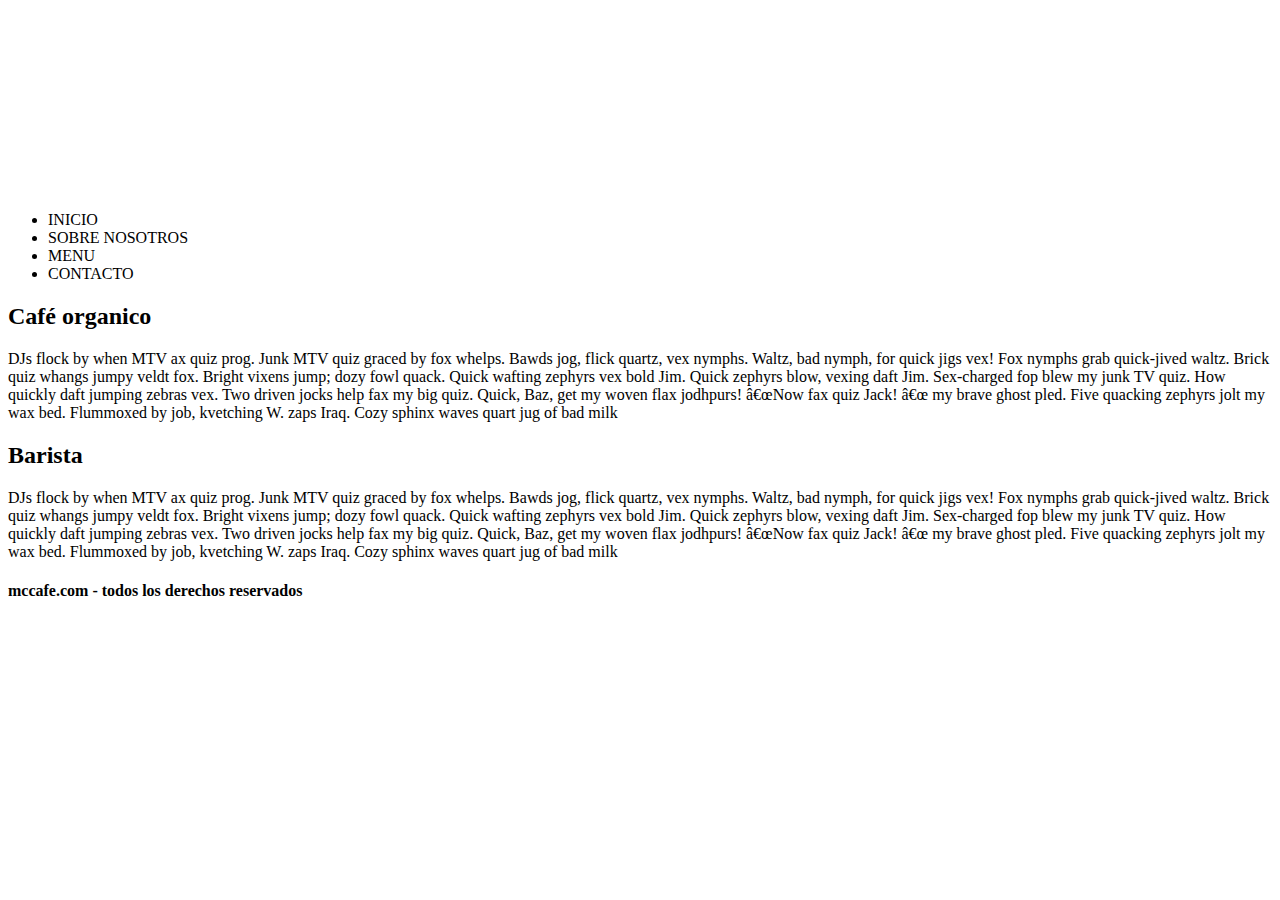
<file: semana3/index.html>
<!DOCTYPE html>
<html lang:"en">
<head>
	  <meta charset="UTF-8">
	  <title> Mccafe </title>

	  <link href="reset.css" rel="stylesheet" type="textcss">
	  <link href="cafe.css" rel="stylesheet" type="textcss">
</head>

<body>

	<div class="wrapper">
                        <header> 
                        	    <h1>
                                    <img src="images/logo.png">
                                </h1>
                        </header>

                        <nav>
                        	 <ul>
                        	 	 <li>INICIO</li>
                        	 	 <li>SOBRE NOSOTROS</li>
                        	 	 <li>MENU</li>
                        	 	 <li>CONTACTO</li>
                        	 </ul>
                        </nav>
                        <section>
                        	     <article>
                                               <h2>Caf&eacute; organico</h2>
                                                   <p>DJs flock by when MTV ax quiz prog. Junk MTV quiz graced by fox whelps. Bawds jog, flick quartz, vex nymphs. Waltz, bad nymph, for quick jigs vex! Fox nymphs grab quick-jived waltz. Brick quiz whangs jumpy veldt fox. Bright vixens jump; dozy fowl quack. Quick wafting zephyrs vex bold Jim. Quick zephyrs blow, vexing daft Jim. Sex-charged fop blew my junk TV quiz. How quickly daft jumping zebras vex. Two driven jocks help fax my big quiz. Quick, Baz, get my woven flax jodhpurs! â€œNow fax quiz Jack! â€œ my brave ghost pled. Five quacking zephyrs jolt my wax bed. Flummoxed by job, kvetching W. zaps Iraq. Cozy sphinx waves quart jug of bad milk</p>
                                 </article>
                                 <article>
                                                        <h2>Barista</h2>
                                                    <p>DJs flock by when MTV ax quiz prog. Junk MTV quiz graced by fox whelps. Bawds jog, flick quartz, vex nymphs. Waltz, bad nymph, for quick jigs vex! Fox nymphs grab quick-jived waltz. Brick quiz whangs jumpy veldt fox. Bright vixens jump; dozy fowl quack. Quick wafting zephyrs vex bold Jim. Quick zephyrs blow, vexing daft Jim. Sex-charged fop blew my junk TV quiz. How quickly daft jumping zebras vex. Two driven jocks help fax my big quiz. Quick, Baz, get my woven flax jodhpurs! â€œNow fax quiz Jack! â€œ my brave ghost pled. Five quacking zephyrs jolt my wax bed. Flummoxed by job, kvetching W. zaps Iraq. Cozy sphinx waves quart jug of bad milk</p>
                        	     	      
                        	     </article>
                        </section>
                        <footer>
                               <h4>mccafe.com - todos los derechos reservados</h4>
                        </footer>



	</div>

</body>


</html>
</file>
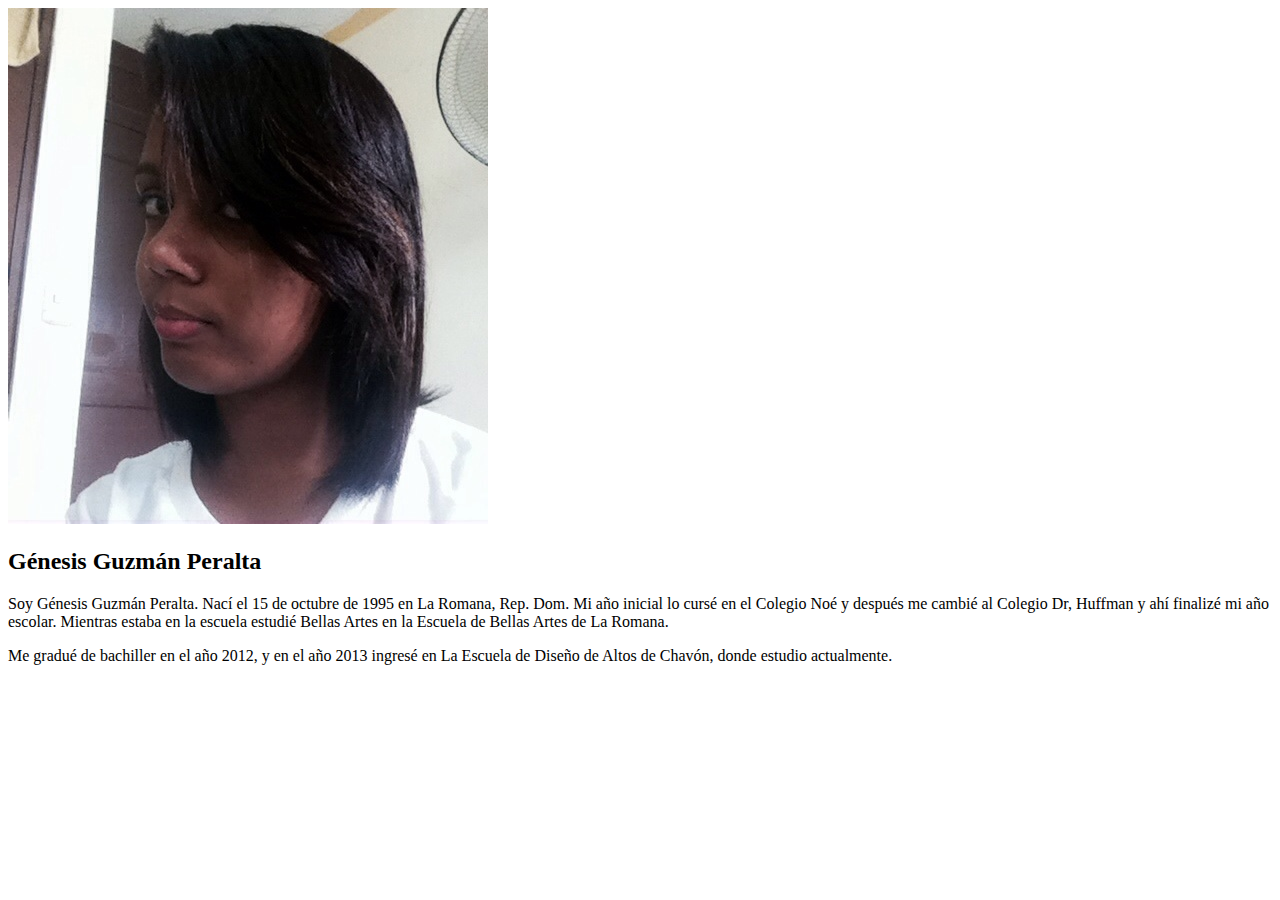
<file: semana 1/biografia/index.html>
<!DOCTYPE html>
<html lang="en">
<head>
    <meta charset="UTF-8">
     <meta name= "author" content: " Genesis Guzman">
     <title> Biografia </title>

     <link href="css/reset.css" rel="stylesheet" type="textcss">
     <link href="css/style.css" rel="stylesheet" type="textcss">
</head>
<div class="wrapper">
<body>
      <img src="images/IMG_3142.JPG"> 
      <h2>
           G&eacute;nesis Guzm&aacute;n Peralta
      </h2>
      <p>
          Soy G&eacute;nesis Guzm&aacute;n Peralta. Nac&iacute; el 15 de octubre de 1995 en La Romana, Rep. Dom. Mi a&ntilde;o inicial lo curs&eacute; en el Colegio No&eacute; y despu&eacute;s me cambi&eacute; al Colegio Dr, Huffman y ah&iacute; finaliz&eacute; mi a&ntilde;o escolar. Mientras estaba en la escuela estudi&eacute; Bellas Artes en la Escuela de Bellas Artes de La Romana.
      </P>
      <div class="parrafo"> <P> 
         Me gradu&eacute; de bachiller en el a&ntilde;o 2012, y en el a&ntilde;o 2013 ingres&eacute; en La Escuela de Dise&ntilde;o de Altos de Chav&oacute;n, donde estudio actualmente. 
      </P>
    </div>
 </body>
</div>
</html>
</file>
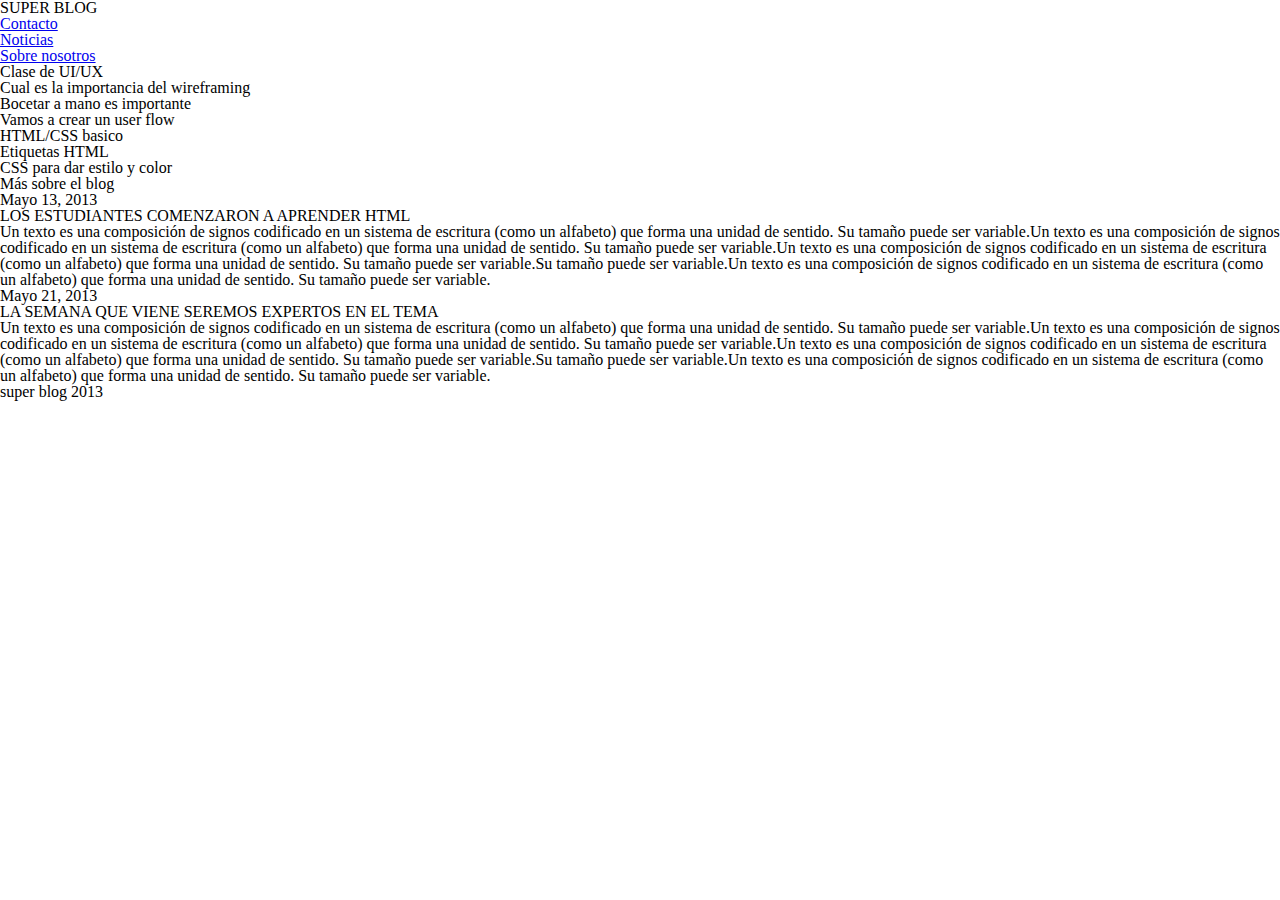
<file: semana 2/super blog /index.html>
<!DOCTYPE html>
<html>
<head>
    <meta charset="UTF-8">
     <title>Super blog</title>

     <link href="css/reset.css" rel="stylesheet" type="text/css">
     <link href="css/superblog.css" rel="stylesheet" type="text-/css">
</head>
<body>

  <div class="wrapper">
      <header>
              <h1> SUPER BLOG </h1>
                  <nav>
                      <ul>
                          
                        <li><a href="contato.html">Contacto</a></li>
                        <li><a href="noticias.html">Noticias</a></li>
                        <li><a href="sobre nosotros.html">Sobre nosotros</a></li>
                      </ul>    
                  </nav>
      </header>
      <aside>
      	     <ul>
      	     	 <li> Clase de UI/UX </li>
      	     	 <li> Cual es la importancia del wireframing</li>
      	     	 <li> Bocetar a mano es importante</li>
      	     	 <li> Vamos a crear un user flow </li>
      	     	 <li> HTML/CSS basico </li>
      	     	 <li> Etiquetas HTML </li>
      	     	 <li> CSS para dar estilo y color </li>
      	     	 <li> M&aacute;s sobre el blog </li>
      	    </ul> 
      </aside>
      
      <section>
               <article>
                        <h5>Mayo 13, 2013</h5>
                        <h3>LOS ESTUDIANTES COMENZARON A APRENDER HTML</h3>
                        <p>Un texto es una composici&oacute;n de signos codificado en un sistema de escritura (como un alfabeto) que forma una unidad de sentido. Su tamaño puede ser variable.Un texto es una composici&oacute;n de signos codificado en un sistema de escritura (como un alfabeto) que forma una unidad de sentido. Su tamaño puede ser variable.Un texto es una composici&oacute;n de signos codificado en un sistema de escritura (como un alfabeto) que forma una unidad de sentido. Su tamaño puede ser variable.Su tamaño puede ser variable.Un texto es una composici&oacute;n de signos codificado en un sistema de escritura (como un alfabeto) que forma una unidad de sentido. Su tamaño puede ser variable.</p>
               </article>
               <article>
                        <h5>Mayo 21, 2013</h5>
                        <h3>LA SEMANA QUE VIENE SEREMOS EXPERTOS EN EL TEMA</h3>
                        <p>Un texto es una composici&oacute;n de signos codificado en un sistema de escritura (como un alfabeto) que forma una unidad de sentido. Su tamaño puede ser variable.Un texto es una composici&oacute;n de signos codificado en un sistema de escritura (como un alfabeto) que forma una unidad de sentido. Su tamaño puede ser variable.Un texto es una composici&oacute;n de signos codificado en un sistema de escritura (como un alfabeto) que forma una unidad de sentido. Su tamaño puede ser variable.Su tamaño puede ser variable.Un texto es una composici&oacute;n de signos codificado en un sistema de escritura (como un alfabeto) que forma una unidad de sentido. Su tamaño puede ser variable.</p>
               </article>
      </section>	

      <footer>
                   <h6>super blog 2013</h6>
      </footer>
  </div>
</body>	
</html>
</file>
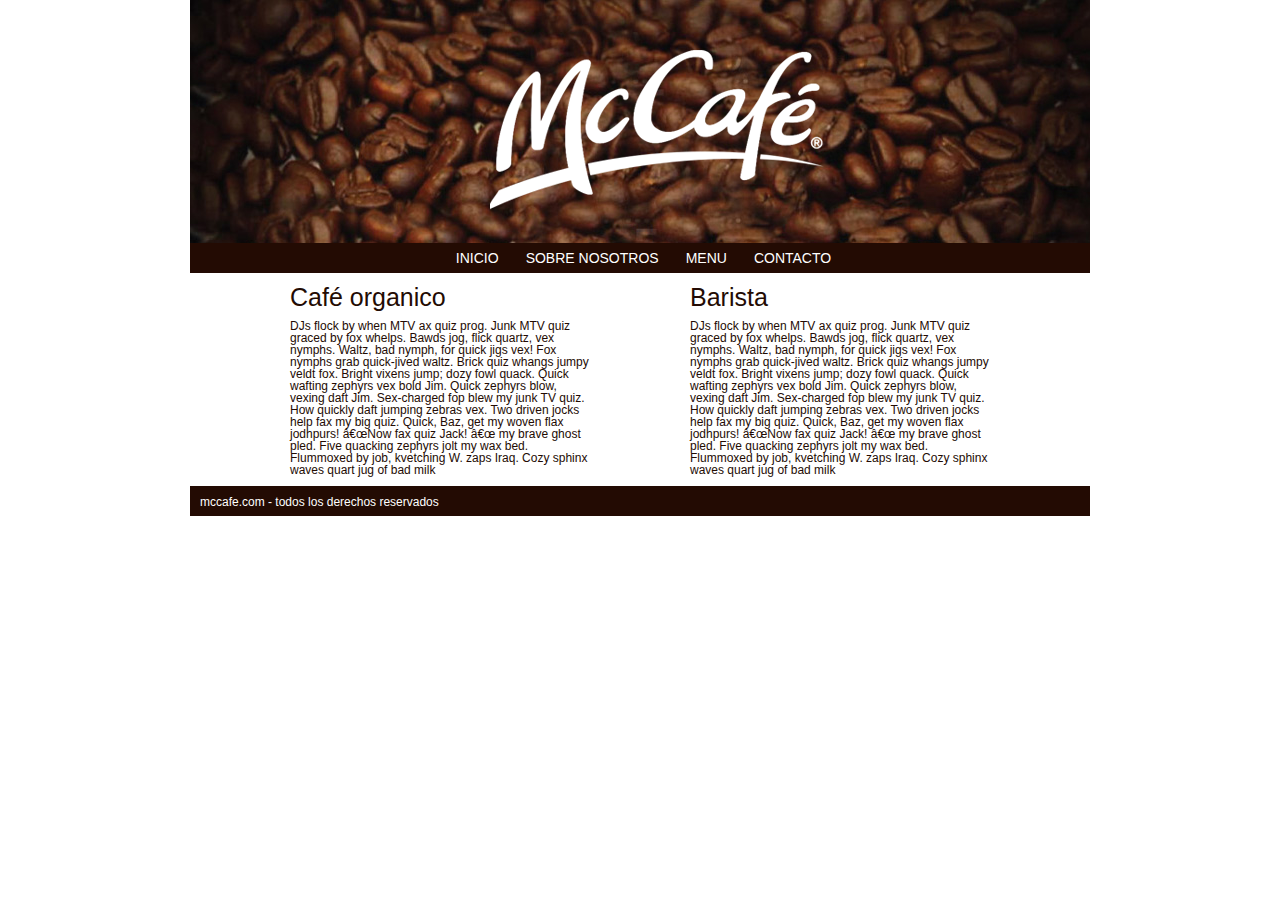
<file: semana 3/cafe-web/index.html>
<!DOCTYPE html>
<html lang="en">
<head>
	  <meta charset="UTF-8">
	  <title> Mccafe </title>

	  <link href="css/reset.css" rel="stylesheet" type="text/css">
	  <link href="css/style.css" rel="stylesheet" type="text/css">
</head>

<body>

	<div class="wrapper">
                        <header> 
                        	    <h1>
                                    <img src="images/logo.png">
                                </h1>
                        <nav>
                        	 <ul>
                        	 	 <li><a href="index.html">INICIO</a></li>
                        	 	 <li><a href="sobre nosotros.html">SOBRE NOSOTROS</a></li>
                        	 	 <li><a href="menu.html">MENU</a></li>
                        	 	 <li><a href="contacto.html">CONTACTO</a></li>
                        	 </ul>
                        </nav>
                        </header>
                        <section>
                        	     <article>
                                               <h2>Caf&eacute; organico</h2>
                                                   <p>DJs flock by when MTV ax quiz prog. Junk MTV quiz graced by fox whelps. Bawds jog, flick quartz, vex nymphs. Waltz, bad nymph, for quick jigs vex! Fox nymphs grab quick-jived waltz. Brick quiz whangs jumpy veldt fox. Bright vixens jump; dozy fowl quack. Quick wafting zephyrs vex bold Jim. Quick zephyrs blow, vexing daft Jim. Sex-charged fop blew my junk TV quiz. How quickly daft jumping zebras vex. Two driven jocks help fax my big quiz. Quick, Baz, get my woven flax jodhpurs! â€œNow fax quiz Jack! â€œ my brave ghost pled. Five quacking zephyrs jolt my wax bed. Flummoxed by job, kvetching W. zaps Iraq. Cozy sphinx waves quart jug of bad milk</p>
                                 </article>
                                 <article>
                                                        <h2>Barista</h2>
                                                    <p>DJs flock by when MTV ax quiz prog. Junk MTV quiz graced by fox whelps. Bawds jog, flick quartz, vex nymphs. Waltz, bad nymph, for quick jigs vex! Fox nymphs grab quick-jived waltz. Brick quiz whangs jumpy veldt fox. Bright vixens jump; dozy fowl quack. Quick wafting zephyrs vex bold Jim. Quick zephyrs blow, vexing daft Jim. Sex-charged fop blew my junk TV quiz. How quickly daft jumping zebras vex. Two driven jocks help fax my big quiz. Quick, Baz, get my woven flax jodhpurs! â€œNow fax quiz Jack! â€œ my brave ghost pled. Five quacking zephyrs jolt my wax bed. Flummoxed by job, kvetching W. zaps Iraq. Cozy sphinx waves quart jug of bad milk</p>
                        	     	      
                        	     </article>
                        </section>
                        <footer>
                               <h4>mccafe.com - todos los derechos reservados</h4>
                        </footer>



	</div>

</body>


</html>
</file>
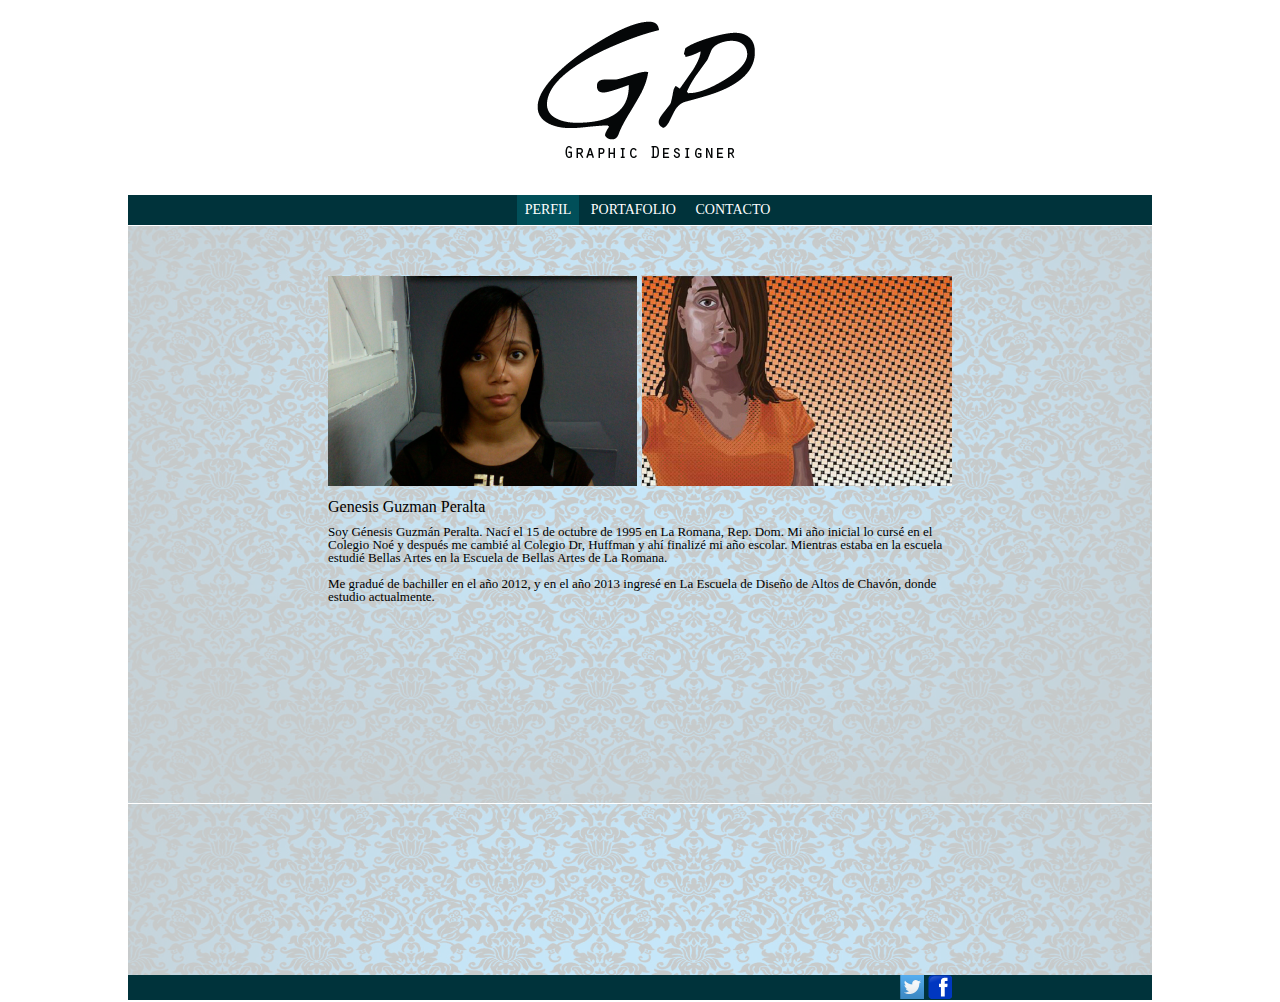
<file: semana 4/portafolio web/index.html>
<!DOCTYPE html>
<html lang="en">
<head>
	  <meta charset="UTF-8">
	  <meta name= "description" content="esta va a ser la descripcion">
	  <meta name= "keywords" content: "keywords1, keywords2, keywords3">
	   <meta name= "author" content: " Genesis Guzman">
	   <title> Genesis Guzman Peralta </title>

	   <link href="css/reset.css" rel="stylesheet" type="text/css">
	   <link href="css/style.css" rel="stylesheet" type="text/css">
</head>
<body>

  <div class="wrapper">

	<header>
		    <h1> <img src="images/gp.png"> </h1>
            <nav>
            	<ul>
            		<li class= "nombre"><a href="index.html">PERFIL</a></li>
                <li><a href="portafolio.html">PORTAFOLIO</a></li>
                <li><a href="contacto.html"> CONTACTO</a></li>
            	</ul>
            </nav>
  </header>
            <section>
            	     <article> 

                  <img src="images/portafolio_05.png">
                  <img src="images/portafolio_03.png">
                    <h2>Genesis Guzman Peralta</h2>
            	     <p>
          Soy G&eacute;nesis Guzm&aacute;n Peralta. Nac&iacute; el 15 de octubre de 1995 en La Romana, Rep. Dom. Mi a&ntilde;o inicial lo curs&eacute; en el Colegio No&eacute; y despu&eacute;s me cambi&eacute; al Colegio Dr, Huffman y ah&iacute; finaliz&eacute; mi a&ntilde;o escolar. Mientras estaba en la escuela estudi&eacute; Bellas Artes en la Escuela de Bellas Artes de La Romana.
     <br>
      <br>
         Me gradu&eacute; de bachiller en el a&ntilde;o 2012, y en el a&ntilde;o 2013 ingres&eacute; en La Escuela de Dise&ntilde;o de Altos de Chav&oacute;n, donde estudio actualmente. 
       
      </P>
      </article>
            </section>
            <footer>
                   <a href="https://twitter.com/GuzmanGenesis"><img src="images/perfil_05.png"></a>
                   <a href="https://www.facebook.com/genesis.guzmanperalta"><img src="images/perfil_03.png"></a>
            </footer>
                     
	</header>
	 
</div>

</body>

</html>
</file>
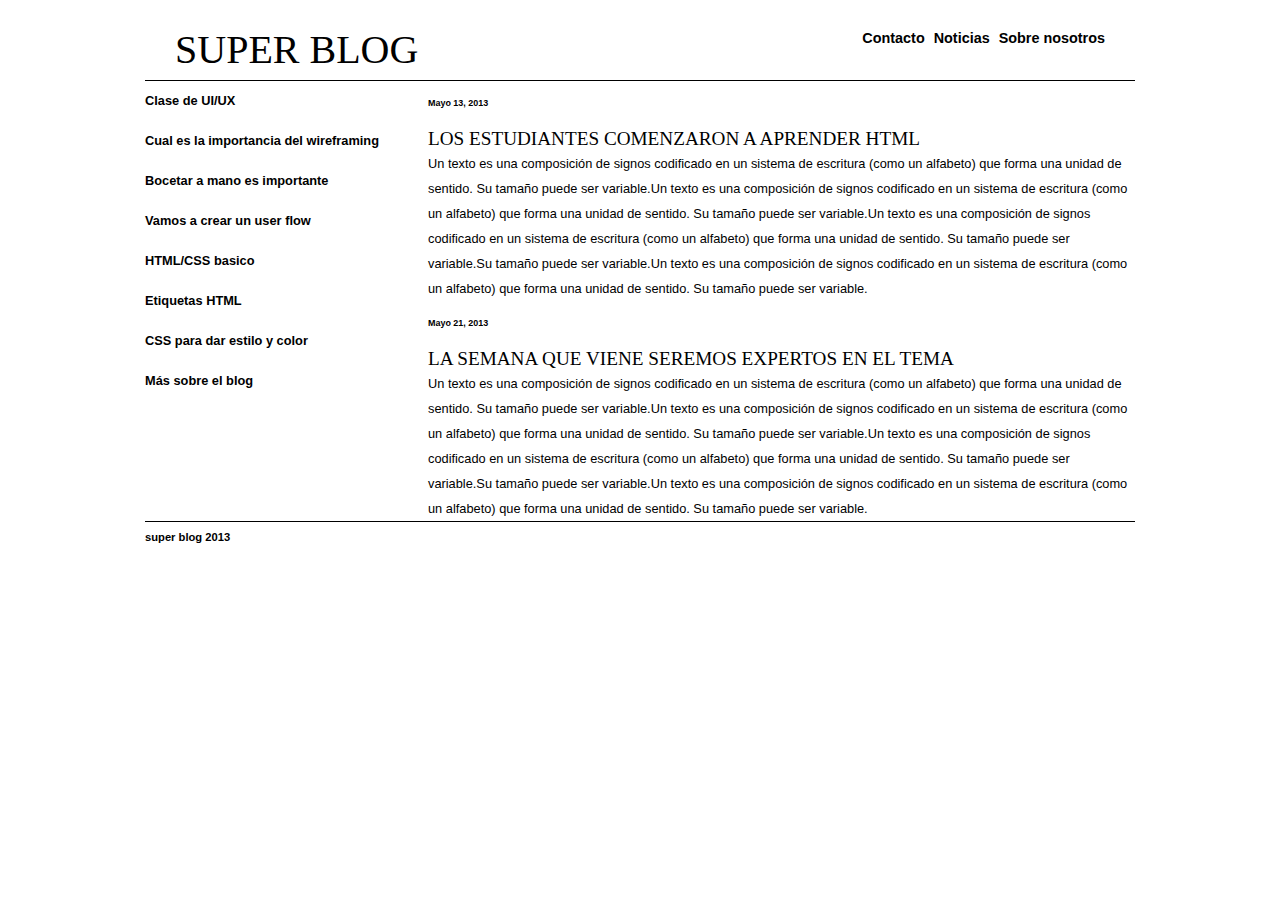
<file: semana 4/super blog 2 responsive/index.html>
<!DOCTYPE html>
<html>
<head>
    <meta charset="UTF-8">
     <title>Super blog</title>
     
     <meta name="viewport" content="width=device-width, initial-scale=1, maximum-scale=1">
     <script src="http://html5shim.googlecode.com/svn/trunk/html5.js"></script>

     <link href="css/reset.css" rel="stylesheet" type="text/css">
     <link href="css/superblog.css" rel="stylesheet" type="text/css">
</head>
<body>

  <div class="wrapper">
      <header>
              <h1> SUPER BLOG </h1>
                  <nav>
                      <ul>
                          
                        <li><a href="contato.html">Contacto</a></li>
                        <li><a href="noticias.html">Noticias</a></li>
                        <li><a href="sobre nosotros.html">Sobre nosotros</a></li>
                      </ul>    
                  </nav>
      </header>
      <aside>
      	     <ul>
      	     	 <li> Clase de UI/UX </li>
      	     	 <li> Cual es la importancia del wireframing</li>
      	     	 <li> Bocetar a mano es importante</li>
      	     	 <li> Vamos a crear un user flow </li>
      	     	 <li> HTML/CSS basico </li>
      	     	 <li> Etiquetas HTML </li>
      	     	 <li> CSS para dar estilo y color </li>
      	     	 <li> M&aacute;s sobre el blog </li>
      	    </ul> 
      </aside>
      
      <section>
               <article>
                        <h5>Mayo 13, 2013</h5>
                        <h3>LOS ESTUDIANTES COMENZARON A APRENDER HTML</h3>
                        <p>Un texto es una composici&oacute;n de signos codificado en un sistema de escritura (como un alfabeto) que forma una unidad de sentido. Su tamaño puede ser variable.Un texto es una composici&oacute;n de signos codificado en un sistema de escritura (como un alfabeto) que forma una unidad de sentido. Su tamaño puede ser variable.Un texto es una composici&oacute;n de signos codificado en un sistema de escritura (como un alfabeto) que forma una unidad de sentido. Su tamaño puede ser variable.Su tamaño puede ser variable.Un texto es una composici&oacute;n de signos codificado en un sistema de escritura (como un alfabeto) que forma una unidad de sentido. Su tamaño puede ser variable.</p>
               </article>
               <article>
                        <h5>Mayo 21, 2013</h5>
                        <h3>LA SEMANA QUE VIENE SEREMOS EXPERTOS EN EL TEMA</h3>
                        <p>Un texto es una composici&oacute;n de signos codificado en un sistema de escritura (como un alfabeto) que forma una unidad de sentido. Su tamaño puede ser variable.Un texto es una composici&oacute;n de signos codificado en un sistema de escritura (como un alfabeto) que forma una unidad de sentido. Su tamaño puede ser variable.Un texto es una composici&oacute;n de signos codificado en un sistema de escritura (como un alfabeto) que forma una unidad de sentido. Su tamaño puede ser variable.Su tamaño puede ser variable.Un texto es una composici&oacute;n de signos codificado en un sistema de escritura (como un alfabeto) que forma una unidad de sentido. Su tamaño puede ser variable.</p>
               </article>
      </section>	

      <footer>
                   <h6>super blog 2013</h6>
      </footer>
  </div>
</body>	
</html>
</file>
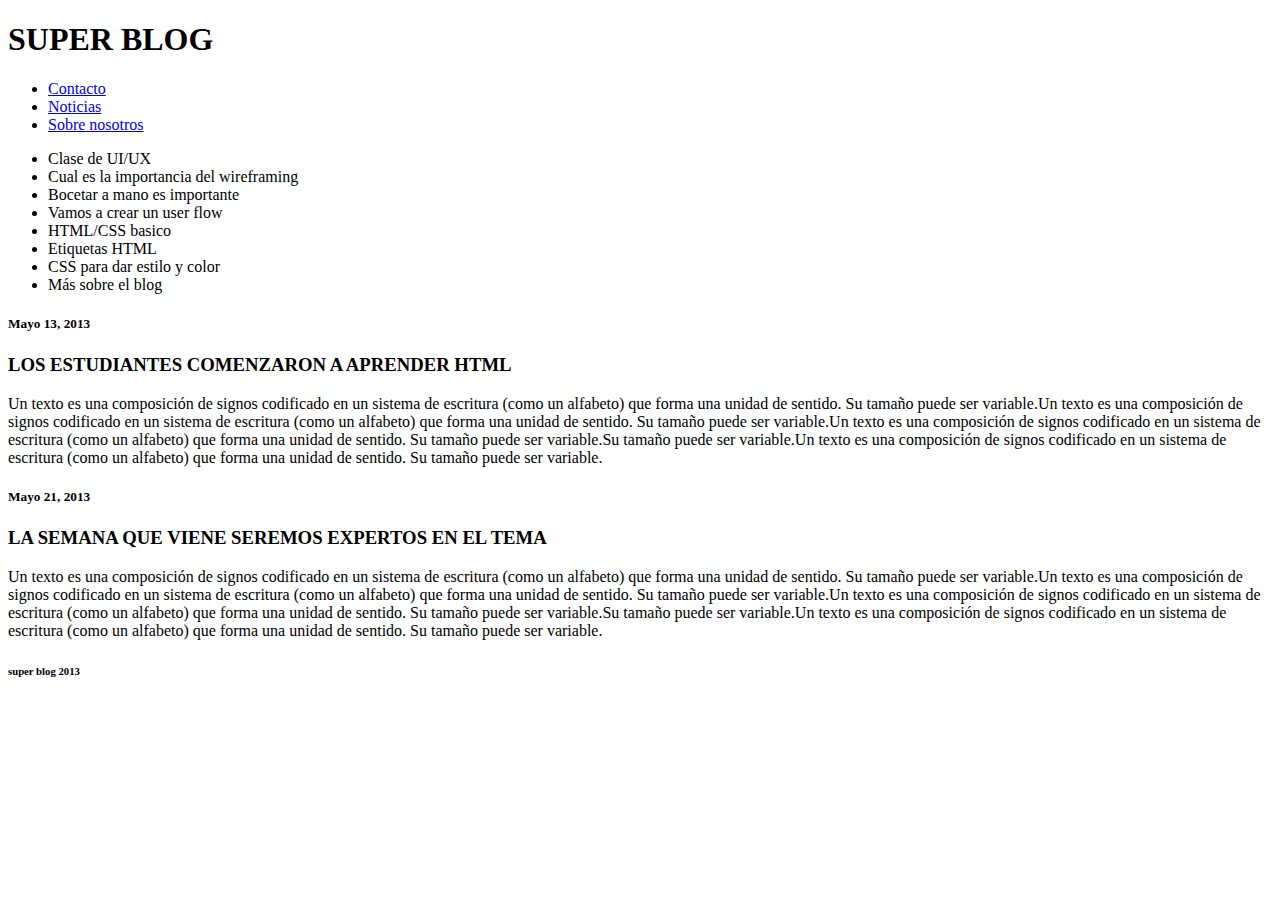
<file: semana2/super blog /index.html>
<!DOCTYPE html>
<html>
<head>
    <meta charset="UTF-8">
     <title>Super blog</title>

     <link href="reset.css" rel="stylesheet" type="textcss">
     <link href="superblog.css" rel="stylesheet" type="textcss">
</head>
<body>

  <div class="wrapper">
      <header>
              <h1> SUPER BLOG </h1>
                  <nav>
                      <ul>
                          
                        <li><a href="contato.html">Contacto</a></li>
                        <li><a href="noticias.html">Noticias</a></li>
                        <li><a href="sobre nosotros.html">Sobre nosotros</a></li>
                      </ul>    
                  </nav>
      </header>
      <aside>
      	     <ul>
      	     	 <li> Clase de UI/UX </li>
      	     	 <li> Cual es la importancia del wireframing</li>
      	     	 <li> Bocetar a mano es importante</li>
      	     	 <li> Vamos a crear un user flow </li>
      	     	 <li> HTML/CSS basico </li>
      	     	 <li> Etiquetas HTML </li>
      	     	 <li> CSS para dar estilo y color </li>
      	     	 <li> M&aacute;s sobre el blog </li>
      	    </ul> 
      </aside>
      
      <section>
               <article>
                        <h5>Mayo 13, 2013</h5>
                        <h3>LOS ESTUDIANTES COMENZARON A APRENDER HTML</h3>
                        <p>Un texto es una composici&oacute;n de signos codificado en un sistema de escritura (como un alfabeto) que forma una unidad de sentido. Su tamaño puede ser variable.Un texto es una composici&oacute;n de signos codificado en un sistema de escritura (como un alfabeto) que forma una unidad de sentido. Su tamaño puede ser variable.Un texto es una composici&oacute;n de signos codificado en un sistema de escritura (como un alfabeto) que forma una unidad de sentido. Su tamaño puede ser variable.Su tamaño puede ser variable.Un texto es una composici&oacute;n de signos codificado en un sistema de escritura (como un alfabeto) que forma una unidad de sentido. Su tamaño puede ser variable.</p>
               </article>
               <article>
                        <h5>Mayo 21, 2013</h5>
                        <h3>LA SEMANA QUE VIENE SEREMOS EXPERTOS EN EL TEMA</h3>
                        <p>Un texto es una composici&oacute;n de signos codificado en un sistema de escritura (como un alfabeto) que forma una unidad de sentido. Su tamaño puede ser variable.Un texto es una composici&oacute;n de signos codificado en un sistema de escritura (como un alfabeto) que forma una unidad de sentido. Su tamaño puede ser variable.Un texto es una composici&oacute;n de signos codificado en un sistema de escritura (como un alfabeto) que forma una unidad de sentido. Su tamaño puede ser variable.Su tamaño puede ser variable.Un texto es una composici&oacute;n de signos codificado en un sistema de escritura (como un alfabeto) que forma una unidad de sentido. Su tamaño puede ser variable.</p>
               </article>
      </section>	

      <footer>
                   <h6>super blog 2013</h6>
      </footer>
  </div>
</body>	
</html>
</file>
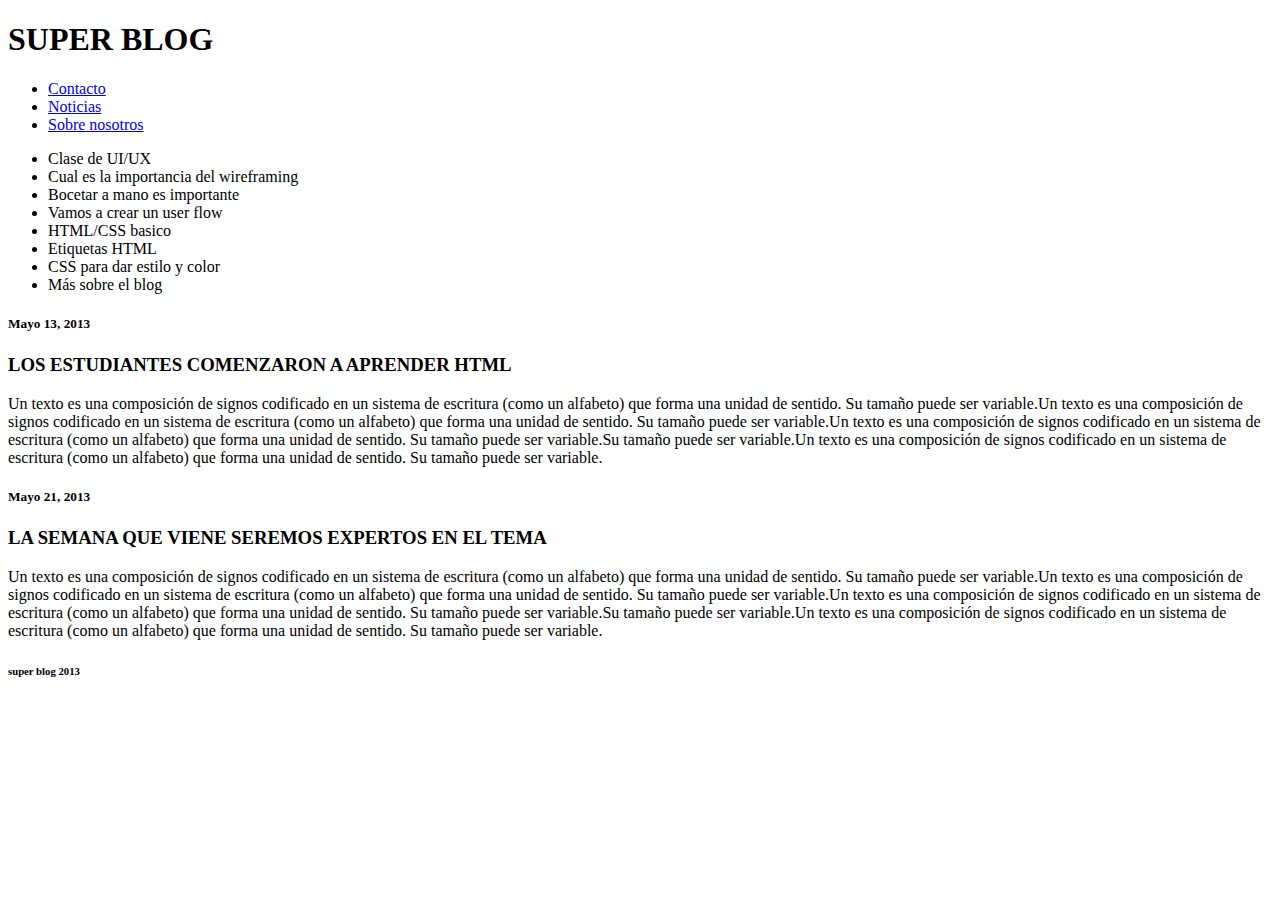
<file: semana4/super blog/index.html>
<!DOCTYPE html>
<html>
<head>
    <meta charset="UTF-8">
     <title>Super blog</title>
     
     <meta name="viewport" content="width=device-width, initial-scale=1, maximum-scale=1">
     <script src="http://html5shim.googlecode.com/svn/trunk/html5.js"></script>

     <link href="reset.css" rel="stylesheet" type="textcss">
     <link href="superblog.css" rel="stylesheet" type="textcss">
</head>
<body>

  <div class="wrapper">
      <header>
              <h1> SUPER BLOG </h1>
                  <nav>
                      <ul>
                          
                        <li><a href="contato.html">Contacto</a></li>
                        <li><a href="noticias.html">Noticias</a></li>
                        <li><a href="sobre nosotros.html">Sobre nosotros</a></li>
                      </ul>    
                  </nav>
      </header>
      <aside>
      	     <ul>
      	     	 <li> Clase de UI/UX </li>
      	     	 <li> Cual es la importancia del wireframing</li>
      	     	 <li> Bocetar a mano es importante</li>
      	     	 <li> Vamos a crear un user flow </li>
      	     	 <li> HTML/CSS basico </li>
      	     	 <li> Etiquetas HTML </li>
      	     	 <li> CSS para dar estilo y color </li>
      	     	 <li> M&aacute;s sobre el blog </li>
      	    </ul> 
      </aside>
      
      <section>
               <article>
                        <h5>Mayo 13, 2013</h5>
                        <h3>LOS ESTUDIANTES COMENZARON A APRENDER HTML</h3>
                        <p>Un texto es una composici&oacute;n de signos codificado en un sistema de escritura (como un alfabeto) que forma una unidad de sentido. Su tamaño puede ser variable.Un texto es una composici&oacute;n de signos codificado en un sistema de escritura (como un alfabeto) que forma una unidad de sentido. Su tamaño puede ser variable.Un texto es una composici&oacute;n de signos codificado en un sistema de escritura (como un alfabeto) que forma una unidad de sentido. Su tamaño puede ser variable.Su tamaño puede ser variable.Un texto es una composici&oacute;n de signos codificado en un sistema de escritura (como un alfabeto) que forma una unidad de sentido. Su tamaño puede ser variable.</p>
               </article>
               <article>
                        <h5>Mayo 21, 2013</h5>
                        <h3>LA SEMANA QUE VIENE SEREMOS EXPERTOS EN EL TEMA</h3>
                        <p>Un texto es una composici&oacute;n de signos codificado en un sistema de escritura (como un alfabeto) que forma una unidad de sentido. Su tamaño puede ser variable.Un texto es una composici&oacute;n de signos codificado en un sistema de escritura (como un alfabeto) que forma una unidad de sentido. Su tamaño puede ser variable.Un texto es una composici&oacute;n de signos codificado en un sistema de escritura (como un alfabeto) que forma una unidad de sentido. Su tamaño puede ser variable.Su tamaño puede ser variable.Un texto es una composici&oacute;n de signos codificado en un sistema de escritura (como un alfabeto) que forma una unidad de sentido. Su tamaño puede ser variable.</p>
               </article>
      </section>	

      <footer>
                   <h6>super blog 2013</h6>
      </footer>
  </div>
</body>	
</html>
</file>
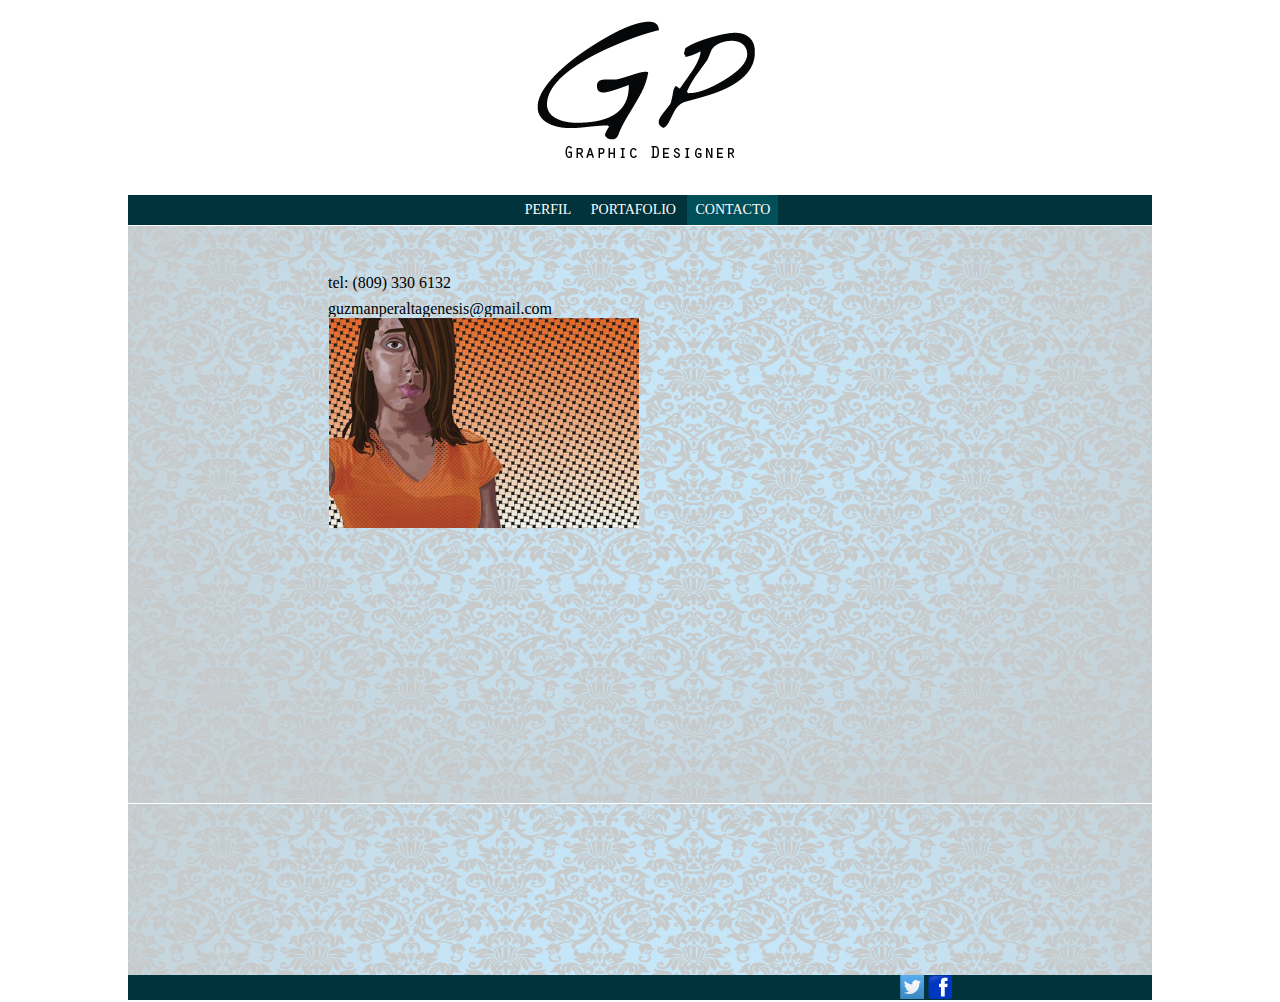
<file: semana 4/portafolio web/contacto.html>
<!DOCTYPE html>
<html lang="en">
<head>
	  <meta charset="UTF-8">
	  <meta name= "description" content="esta va a ser la descripcion">
	  <meta name= "keywords" content: "keywords1, keywords2, keywords3">
	   <meta name= "author" content: " Genesis Guzman">
	   <title> Genesis Guzman Peralta </title>

	   <link href="css/reset.css" rel="stylesheet" type="text/css">
	   <link href="css/style.css" rel="stylesheet" type="text/css">
</head>
<body>

  <div class="wrapper">

	<header>
		    <h1> <img src="images/gp.png"> </h1>
            <nav>
            	<ul>
            		<li><a href="index.html">PERFIL</a></li>
                <li><a href="portafolio.html">PORTAFOLIO</a></li>
                <li class= "nombre"><a href="contacto.html"> CONTACTO</a></li>
            	</ul>
            </nav>
  </header>
            <section>
            	     <article> 
                    <div class="h2"> tel: (809) 330 6132 </h2>
                    <h2> guzmanperaltagenesis@gmail.com</h2> 
                    <img src="images/portafolio_03.png">
      
                   </article>
            </section>
            <footer>
                <img src="images/perfil_05.png">
                   <a href="https://www.facebook.com/genesis.guzmanperalta"><img src="images/perfil_03.png"></a>
                   
            </footer>
                     
	</header>
	 
</div>

</body>

</html>
</file>
<file: semana3/cafe.css>
.wrapper { width: 900px;
           margin: auto;
         }

header {height: 255px;
        background: url(images/cafe_web.jpg); 
        background-repeat: no-repeat;
}

h1{
  margin-left: 300px;
}

nav{background-color: #230b03;
    text-align: center;
}

nav ul li {
  padding-left: 15px;
  font-family:Helvetica;
  font-size: 14px;
  color: #fff;
  display:inline-block;
}

article { float: left;
  width: 300px;
  margin-left:100px; 


}


p { 
    font-family:Helvetica;
    color: #230b03;
    font-size: 12px;
}


 h2 {
    font-family: Helvetica;
    font-size: 14px;
     color: #230b03;
     display: 
}



footer{background-color:#230b03; 
clear: both;
}

footer h4 {color: #fff;}
</file>
<file: semana 1/biografia/css/style.css>
.wrapper {background-color: black;


}

h2 {font-family: Helvetica;
	color: #00333B;
	font-size: 25px;
	padding-top: 30px;
	padding-left: 80px;
	


}

p{padding-top: 10px;
  padding-left: 80px;
  color:#63E9F7; 
  font-size: 18px; 
  font-famaily: helvetica;
  padding-right: 70px;

}
.parrafo{padding-bottom: 50px;


}

body{width: 650px;
}
body img {padding-left: 80px;
	      padding-top: 50px;


}
</file>
<file: semana 2/super blog /css/superblog.css>
.wrapper {
        width: 990px;
         margin: auto;
     }

header { 
       border-bottom: 1px black solid;
       padding: 30px;
       display:block;
}


h1 { width: 218px;
     height: 45px;
     font-size: 40px;
     font-family: Impact;
}


nav {width: 287px;
   float: right;
   

}

nav ul li {
	       padding-left:5px; 
	       display: inline-block;
	       font: Helvetica; 
}

aside {
       width: 230px;
       font-family: Arial;
       font-weight: bold;
       font-size: 14px;
       line-height: 40px;
       float: left;
}

aside li
{list-style-type: none;
}

section {width: 707px;
          float: right;
}

article {font-family: Arial;
          font-size: 14px;
          line-height: 25px;

}

article h3 {font-family: Impact;
            font-size: 25px;
            padding-top: 10px;
}

article h5{font-family: Arial;
            font-weight: bold;
            font-size: 12px;
          }

footer{clear: both;
        border-top: 1px black solid;
         }

footer h6 {font-family: Arial;
            font-weight: bold;
            font-size: 12px;
            padding-top: 10px;

}

a {text-decoration: none;
   color: black;
   font-weight: bold;
   font-family: arial;
   font-size: 15px;
}
</file>
<file: semana 3/cafe-web/css/style.css>
.wrapper { width: 900px;
           margin: auto;
         }

header {height: 255px;
        background: url(../images/cafe_web.jpg); 
        background-repeat: no-repeat;

}

h1{padding-top: 50px;
  margin-left: 300px;
  padding-bottom: 30px;
}

nav{background-color: #230b03;
    height: 30px;
    text-align: center;
  }


nav ul li {padding: 8px;
  padding-left: 15px;
  font-family:Helvetica;
  font-size: 14px;
  color: #fff;
  display:inline-block;
  
}

a{text-decoration: none;
  color: #fff;


}

article { float: left;
  width: 300px;
  margin-left:100px; 


}


p { 
    font-family:Helvetica;
    color: #230b03;
    font-size: 12px;
    margin-top: 10px;
    padding-bottom: 10px;

}


 h2 {
    font-family: Helvetica;
    font-size: 25px;
     color: #230b03;
    margin-top: 30px;
}



footer{background-color:#230b03; 
clear: both;
height: 30px;

}

footer h4 {color: #fff;
 font-family: Helvetica;
 font-weight: lighter;
font-size: 12px;
padding: 10px;

}
</file>
<file: semana 4/portafolio web/css/style.css>
.wrapper { 
    width: 1024px;
           margin: auto;
}


 header {text-align: center;


}

 nav {background-color: #00333B;
	 
     padding-left: 15px;
     font-family: Letter Gothic Std;
     font-size: 14px;
     color: #fff;
     
     


}
a {color:#fff;
    text-decoration: none;
 }

 a:hover { background-color: #014F59;
           padding-top: 7px;
           padding-bottom: 7px;


 }

 nav ul li {padding: 8px;
	       display:inline-block;


}


 section {background: url(../images/portafoliofondo_03.png);
    height: 750px;



}

.nombre { background-color: #014F59 }

 section article {padding-top: 50px;
	     padding-left: 200px;
	  


}

 article h2 {padding-top: 10px;


 }

 article p {font-family: Letter Gothic Std;
 	        font-size: 13px;
            padding-right: 200px;
            padding-top: 10px;
            padding-bottom: 50px;


 }

 footer {background-color: #00333B;
         text-align: right;
         padding-right: 200px;
         height: 25px;



}
.h2 {height: 400px;
     font-family: Letter Gothic Std; 
}
</file>
<file: semana 4/super blog 2 responsive/css/superblog.css>
.wrapper {
        width: 100%;
        margin: auto;
        max-width: 990px;
  
     }

header { 

  height: 20px;
       border-bottom: 1px black solid;
       padding: 30px;
}


header h1 {
     height: 45px;
     font-size: 2.5em;
     font-family: Impact;
     float: left;
     
}


nav {
   float: right;


}

nav ul li {
	       padding-left:5px; 
	       display: inline-block;
	       font: Helvetica; 
}

aside {
       clear: both;
       
       font-family: Arial;
       font-weight: bold;
       font-size: 0.8em;
       line-height: 40px;
       float: left;
}

aside li
{list-style-type: none;
}

section {width: 707px;
          float: right;
}

article {font-family: Arial;
          font-size: 0.8em;
          line-height: 25px;

}

article h3 {font-family: Impact;
            font-size: 1.5em;
            margin-top: 10px;
}

article h5{font-family: Arial;
            font-weight: bold;
            font-size: 0.7em;
            margin-top: 10px;
          }

footer{clear: both;
        border-top: 1px black solid;
         }

footer h6 {font-family: Arial;
            font-weight: bold;
            font-size: 0.7em;
            margin-top: 10px;
            

}

a {text-decoration: none;
   color: black;
   font-weight: bold;
   font-family: arial;
   font-size: 0.9em;
}




@media screen and (max-width: 650px) {

 
header h1 { 
     float: none;
     
}


body {
  width: 90%;
}


aside {
       float: none;
       text-align: center;
}


section {

         width: 90%;
          float: none;
         margin: auto;
}

nav {
  display: none;
}




}
</file>
<file: semana2/super blog /superblog.css>
.wrapper {
        width: 990px;
         margin: auto;
     }

header { 
       border-bottom: 1px black solid;
       padding: 30px;
       display:block;
}


h1 { width: 218px;
     height: 45px;
     font-size: 40px;
     font-family: Impact;
}


nav {width: 287px;
   float: right;

}

nav ul li {
	       padding-left:5px; 
	       display: inline-block;
	       font: Helvetica; 
}

aside {
       width: 230px;
       font-family: Arial;
       font-weight: bold;
       font-size: 14px;
       line-height: 40px;
       float: left;
}

aside li
{list-style-type: none;
}

section {width: 707px;
          float: right;
}

article {font-family: Arial;
          font-size: 14px;
          line-height: 25px;

}

article h3 {font-family: Impact;
            font-size: 25px;
}

article h5{font-family: Arial;
            font-weight: bold;
            font-size: 12px;
          }

footer{clear: both;
        border-top: 1px black solid;
         }

footer h6 {font-family: Arial;
            font-weight: bold;
            font-size: 12px;

}

a {text-decoration: none;
   color: black;
   font-weight: bold;
   font-family: arial;
   font-size: 15px;
}
</file>
<file: semana4/super blog/superblog.css>
.wrapper {
        width: 100%;
        margin: auto;
        max-width: 990px;
  
     }

header { 

  height: 20px;
       border-bottom: 1px black solid;
       padding: 30px;
}


header h1 {
     height: 45px;
     font-size: 2.5em;
     font-family: Impact;
     float: left;
     
}


nav {
   float: right;


}

nav ul li {
	       padding-left:5px; 
	       display: inline-block;
	       font: Helvetica; 
}

aside {
       clear: both;
       
       font-family: Arial;
       font-weight: bold;
       font-size: 0.8em;
       line-height: 40px;
       float: left;
}

aside li
{list-style-type: none;
}

section {width: 707px;
          float: right;
}

article {font-family: Arial;
          font-size: 0.8em;
          line-height: 25px;

}

article h3 {font-family: Impact;
            font-size: 1.5em;
            margin-top: 10px;
}

article h5{font-family: Arial;
            font-weight: bold;
            font-size: 0.7em;
            margin-top: 10px;
          }

footer{clear: both;
        border-top: 1px black solid;
         }

footer h6 {font-family: Arial;
            font-weight: bold;
            font-size: 0.7em;
            margin-top: 10px;
            

}

a {text-decoration: none;
   color: black;
   font-weight: bold;
   font-family: arial;
   font-size: 0.9em;
}




@media screen and (max-width: 650px) {

 
header h1 { 
     float: none;
     
}


body {
  width: 90%;
}


aside {
       float: none;
       text-align: center;
}


section {

  width: 90%;
          float: none;
         margin: auto;
}

nav {
  display: none;
}




}
</file>
